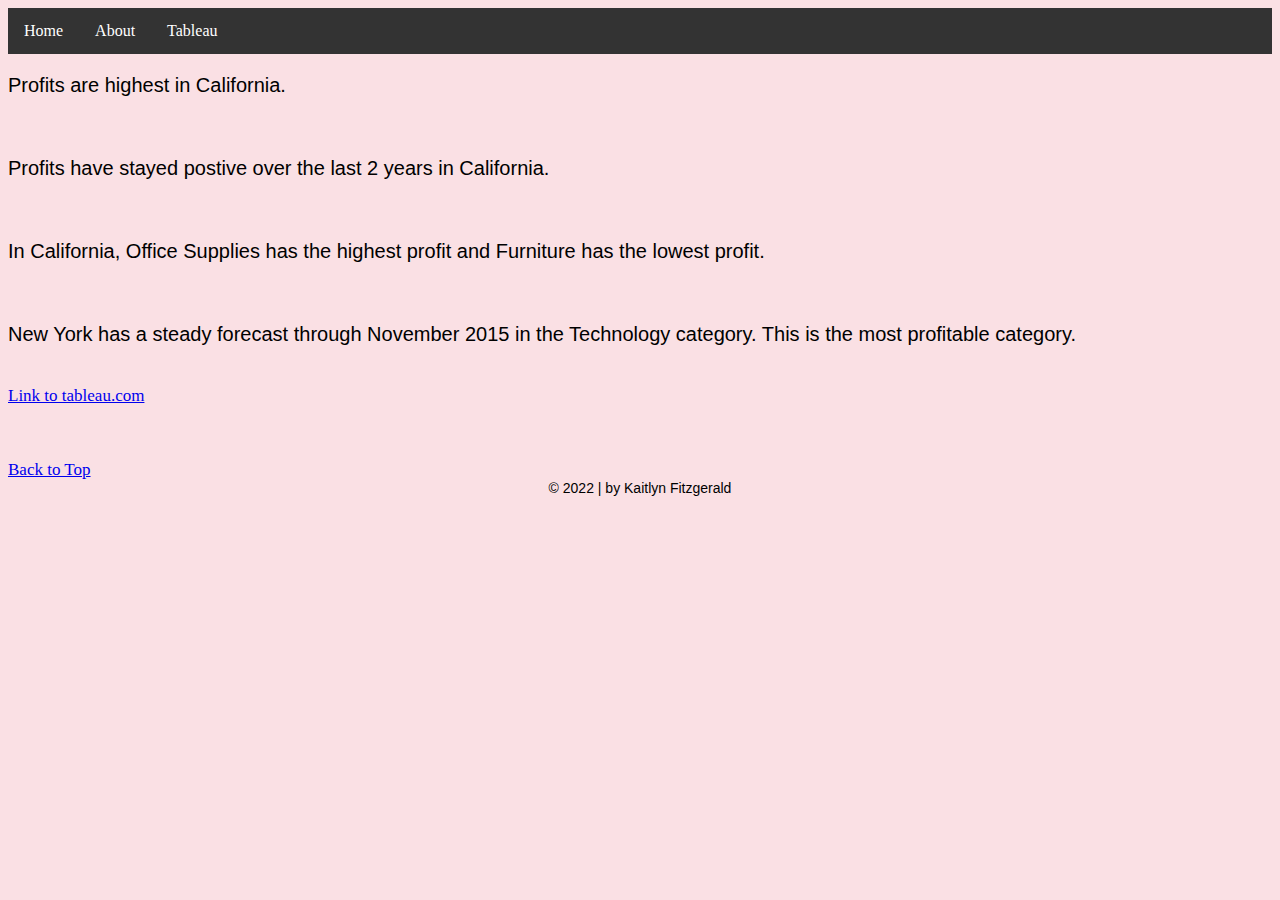
<file: html/tableau.html>
<!-- Kaitlyn Fitzgerald 4/12/22 -->
<!DOCTYPE html>
<html lang="en">
    <head>
        <meta charset="UTF-8">
        <meta http-equiv="X-UA-Compatible" content="IE=edge">
        <meta name="viewport" content="width=device-width, initial-scale=1.0">
        <title>Kaitlyn Fitzgerald - Tableau</title>
        <link rel="stylesheet" href="../styles/bootstyles.css">
    </head>
    <body class="background">
    
        <ul>
            <li><a class="active" href="../index.html">Home</a></li>
            <li><a href="about.html">About</a></li>
            <li><a href="#">Tableau</a></li>
        </ul>
        <div class="tableau">
            <!-- first tableau -->
            <div class='tableauPlaceholder' id='viz1649559254367' style='position: relative'>
                <noscript>
                    <a href='#'>
                        <img alt='State Profits ' src='https:&#47;&#47;public.tableau.com&#47;static&#47;images&#47;St&#47;StateProfits_16495587828110&#47;StateProfits&#47;1_rss.png' style='border: none' />
                    </a>
                </noscript>
                <object class='tableauViz'  style='display:none;'>
                    <param name='host_url' value='https%3A%2F%2Fpublic.tableau.com%2F' /> 
                    <param name='embed_code_version' value='3' /> <param name='site_root' value='' />
                    <param name='name' value='StateProfits_16495587828110&#47;StateProfits' />
                    <param name='tabs' value='no' /><param name='toolbar' value='yes' />
                    <param name='static_image' value='https:&#47;&#47;public.tableau.com&#47;static&#47;images&#47;St&#47;StateProfits_16495587828110&#47;StateProfits&#47;1.png' /> 
                    <param name='animate_transition' value='yes' />
                    <param name='display_static_image' value='yes' />
                    <param name='display_spinner' value='yes' />
                    <param name='display_overlay' value='yes' />
                    <param name='display_count' value='yes' />
                    <param name='language' value='en-US' />
                    <param name='filter' value='publish=yes' />
                </object>
            </div>                
            <script type='text/javascript'>                    
                var divElement = document.getElementById('viz1649559254367');                    
                var vizElement = divElement.getElementsByTagName('object')[0];                    
                vizElement.style.width='100%';vizElement.style.height=(divElement.offsetWidth*0.75)+'px';                    
                var scriptElement = document.createElement('script');                    
                scriptElement.src = 'https://public.tableau.com/javascripts/api/viz_v1.js';                    
                vizElement.parentNode.insertBefore(scriptElement, vizElement);                
            </script>

            <p class="caption">Profits are highest in California.</p>
            <p>&nbsp;</p>

            <!-- second tableau -->
            <div class='tableauPlaceholder' id='viz1649559703543' style='position: relative'>
                <noscript>
                    <a href='#'>
                    <img alt='California Profits ' src='https:&#47;&#47;public.tableau.com&#47;static&#47;images&#47;Ca&#47;CaliforniaProfits_16495588254060&#47;CaliforniaProfits&#47;1_rss.png' style='border: none' />
                    </a>
                </noscript>
                <object class='tableauViz'  style='display:none;'>
                    <param name='host_url' value='https%3A%2F%2Fpublic.tableau.com%2F' /> 
                    <param name='embed_code_version' value='3' /> <param name='site_root' value='' />
                    <param name='name' value='CaliforniaProfits_16495588254060&#47;CaliforniaProfits' />
                    <param name='tabs' value='no' />
                    <param name='toolbar' value='yes' />
                    <param name='static_image' value='https:&#47;&#47;public.tableau.com&#47;static&#47;images&#47;Ca&#47;CaliforniaProfits_16495588254060&#47;CaliforniaProfits&#47;1.png' /> 
                    <param name='animate_transition' value='yes' />
                    <param name='display_static_image' value='yes' />
                    <param name='display_spinner' value='yes' />
                    <param name='display_overlay' value='yes' />
                    <param name='display_count' value='yes' />
                    <param name='language' value='en-US' />
                    <param name='filter' value='publish=yes' />
                </object>
            </div>                
            <script type='text/javascript'>                    
                var divElement = document.getElementById('viz1649559703543');                    
                var vizElement = divElement.getElementsByTagName('object')[0];                    
                vizElement.style.width='100%';vizElement.style.height=(divElement.offsetWidth*0.75)+'px';                    
                var scriptElement = document.createElement('script');                    
                scriptElement.src = 'https://public.tableau.com/javascripts/api/viz_v1.js';                    
                vizElement.parentNode.insertBefore(scriptElement, vizElement);                
            </script>

            <p class="caption">Profits have stayed postive over the last 2 years in California.</p>
            <p>&nbsp;</p>

            <!-- third tableau -->
            <div class='tableauPlaceholder' id='viz1649559975667' style='position: relative'>
                <noscript>
                    <a href='#'>
                        <img alt='California Profit Categories ' src='https:&#47;&#47;public.tableau.com&#47;static&#47;images&#47;Ca&#47;CaliforniaProfitsCategories&#47;CaliforniaProfitCategories&#47;1_rss.png' style='border: none' />
                    </a>
                </noscript>
                <object class='tableauViz'  style='display:none;'>
                    <param name='host_url' value='https%3A%2F%2Fpublic.tableau.com%2F' /> 
                    <param name='embed_code_version' value='3' /> 
                    <param name='site_root' value='' />
                    <param name='name' value='CaliforniaProfitsCategories&#47;CaliforniaProfitCategories' />
                    <param name='tabs' value='no' />
                    <param name='toolbar' value='yes' />
                    <param name='static_image' value='https:&#47;&#47;public.tableau.com&#47;static&#47;images&#47;Ca&#47;CaliforniaProfitsCategories&#47;CaliforniaProfitCategories&#47;1.png' /> 
                    <param name='animate_transition' value='yes' />
                    <param name='display_static_image' value='yes' />
                    <param name='display_spinner' value='yes' />
                    <param name='display_overlay' value='yes' />
                    <param name='display_count' value='yes' />
                    <param name='language' value='en-US' />
                    <param name='filter' value='publish=yes' />
                </object>
            </div>                
            <script type='text/javascript'>                    
                var divElement = document.getElementById('viz1649559975667');                    
                var vizElement = divElement.getElementsByTagName('object')[0];                    
                vizElement.style.width='100%';vizElement.style.height=(divElement.offsetWidth*0.75)+'px';                   
                var scriptElement = document.createElement('script');                    
                scriptElement.src = 'https://public.tableau.com/javascripts/api/viz_v1.js';                    
                vizElement.parentNode.insertBefore(scriptElement, vizElement);                
            </script>

            <p class="caption">In California, Office Supplies has the highest profit and Furniture has the lowest profit.</p>
            <p>&nbsp;</p>

            <!-- fourth tableau -->
            <div class='tableauPlaceholder' id='viz1649560134552' style='position: relative'>
                <noscript>
                    <a href='#'>
                    <img alt='NY Forecast ' src='https:&#47;&#47;public.tableau.com&#47;static&#47;images&#47;NY&#47;NYForecast_16495588776210&#47;NYForecast&#47;1_rss.png' style='border: none' />
                    </a>
                </noscript>
                <object class='tableauViz'  style='display:none;'>
                    <param name='host_url' value='https%3A%2F%2Fpublic.tableau.com%2F' /> 
                    <param name='embed_code_version' value='3' /> 
                    <param name='site_root' value='' />
                    <param name='name' value='NYForecast_16495588776210&#47;NYForecast' />
                    <param name='tabs' value='no' />
                    <param name='toolbar' value='yes' />
                    <param name='static_image' value='https:&#47;&#47;public.tableau.com&#47;static&#47;images&#47;NY&#47;NYForecast_16495588776210&#47;NYForecast&#47;1.png' /> 
                    <param name='animate_transition' value='yes' />
                    <param name='display_static_image' value='yes' />
                    <param name='display_spinner' value='yes' />
                    <param name='display_overlay' value='yes' />
                    <param name='display_count' value='yes' />
                    <param name='language' value='en-US' />
                    <param name='filter' value='publish=yes' />
                </object>
            </div>                
            <script type='text/javascript'>                    
                var divElement = document.getElementById('viz1649560134552');                    
                var vizElement = divElement.getElementsByTagName('object')[0];                    
                vizElement.style.width='100%';vizElement.style.height=(divElement.offsetWidth*0.75)+'px';                    
                var scriptElement = document.createElement('script');                    
                scriptElement.src = 'https://public.tableau.com/javascripts/api/viz_v1.js';                    
                vizElement.parentNode.insertBefore(scriptElement, vizElement);                
            </script>

            <p class="caption">New York has a steady forecast through November 2015 in the Technology category. This is the most profitable category.</p> <br>

            <a href = "https://www.tableau.com/" target="_blank">
                Link to tableau.com
            </a>
            <p>&nbsp;</p>
            <a href="#top">Back to Top</a>
        </div>

        <div class="footer">
            &copy; 2022 | by Kaitlyn Fitzgerald
        </div>

    
    </body>

    

</html>
</file>
<file: styles/bootstyles.css>
/* Kaitlyn Fitzgerald 4/12/2022 */

ul {
  list-style-type: none;
  margin: 0;
  padding: 0;
  overflow: hidden;
  background-color: #333;
}
  
li {
  float: left;
}
  
li a {
  display: block;
  color: white;
  text-align: center;
  padding: 14px 16px;
  text-decoration: none;
}
  
li a:hover {
  background-color: #111;
}


.tableau {
  text-align: left;
  font-size: 17px;
  font-weight: 450;
}

.footer {
  bottom: 5px;
  height: 50px;
  left: 5px;
  right: 5px;
  font-size: 14px;
  text-align: center;
  font-family: Arial, Helvetica, sans-serif;
}

.background {
  background-color: rgb(250, 224, 228);
}

.caption {
  font-family: Verdana, Tahoma, sans-serif;
  font-size: 20px;
}
</file>
